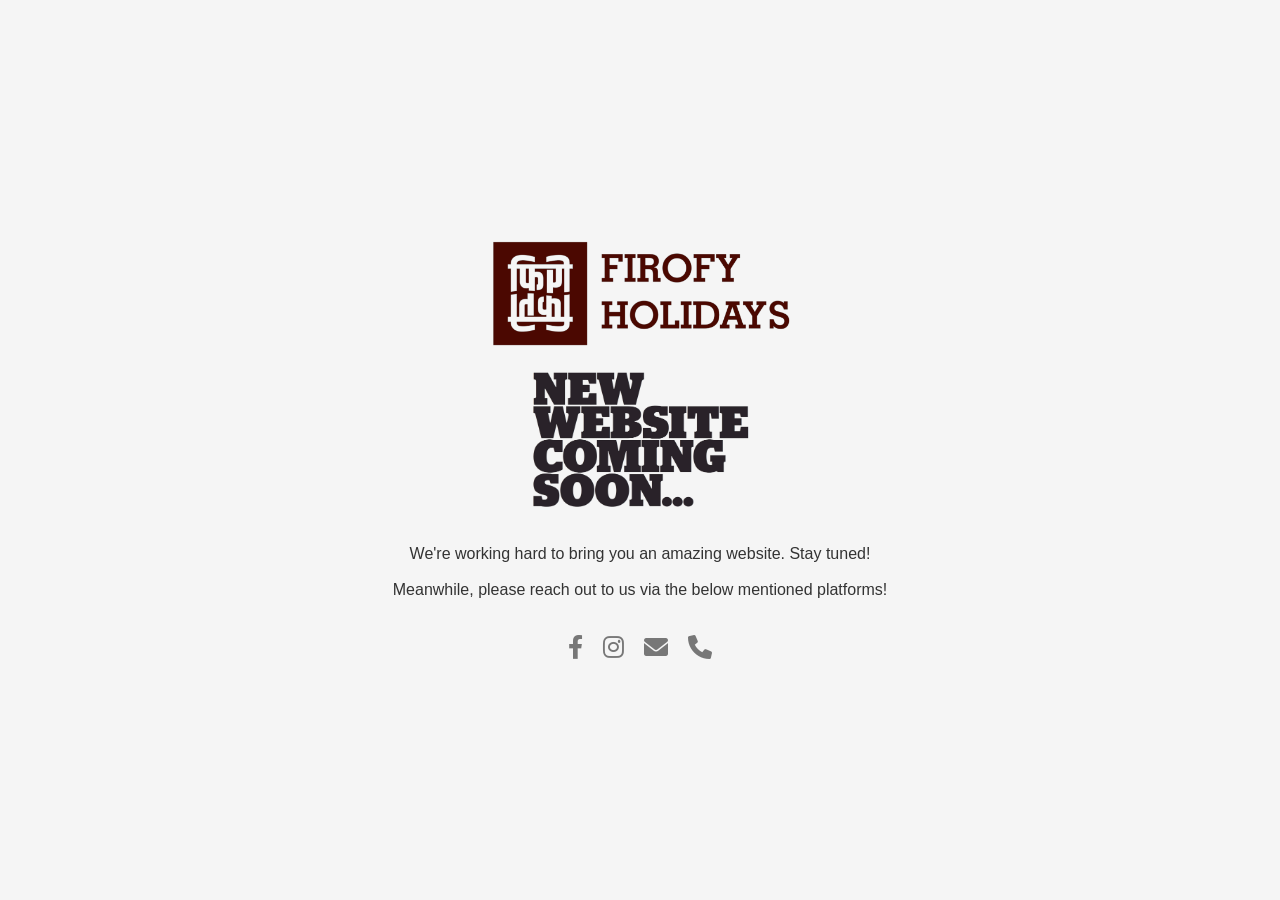
<file: index.html>
<!DOCTYPE html>
<html lang="en">
<head>
    <meta charset="UTF-8">
    <meta name="viewport" content="width=device-width, initial-scale=1.0">
    <link rel="stylesheet" href="https://cdnjs.cloudflare.com/ajax/libs/font-awesome/6.0.0-beta3/css/all.min.css">
    <link rel="stylesheet" href="style/style.css">
    <title>Firofy - Coming Soon</title>
</head>
<body>
    <div class="container">
        <div class="logo">
            <img src="images/logo.png" alt="Firofy Logo">
        </div>
        
        <img src="images/coming_soon_image.png" alt="Coming Soon" 
        class="coming-soon-image">
        
        
        <p>We're working hard to bring you an amazing website. Stay tuned!
            <br>
            <br>
            Meanwhile, please reach out to us via the below mentioned platforms!
        </p>
        <div class="social-icons">
            <a href="https://www.facebook.com/firofyholidays?mibextid=b06tZ0" class="icon"><i class="fab fa-facebook-f"></i></a>
            <a href="https://instagram.com/firofyholidays?utm_source=qr&igshid=MzNlNGNkZWQ4Mg%3D%3D" class="icon"><i class="fab fa-instagram"></i></a>
            <a href="mailto:chaitrali@firofyholidays.in" class="icon"><i class="fas fa-envelope"></i></a>
            <a href="tel:9699985501" class="icon"><i class="fas fa-phone"></i></a>
            <!-- Add more social media icons as needed -->
        </div>
    </div>
    
</body>
</html>
</file>
<file: style/style.css>
body {
    margin: 0;
    padding: 0;
    font-family: Arial, sans-serif;
    background-color: #f5f5f5; /* Off-white background color */
    color: #333333; /* Dark text color */
    display: flex;
    justify-content: center;
    align-items: center;
    height: 100vh;
}

.container {
    text-align: center;
    background-color: transparent; /* Removed background color */
    padding: 40px; /* Increased padding */
    display: flex;
    flex-direction: column;
    align-items: center;
}

.logo img {
    max-width: 300px; /* Significantly larger logo size */
    margin-bottom: 20px; /* Add bottom margin */
}

h1 {
    font-size: 28px;
    margin-bottom: 10px;
}

.bold-text {
    font-weight: bold; /* Added font weight */
    font-size: 18px; /* Increased font size */
    margin-bottom: 10px; /* Decreased gap after paragraph */
}

.contact-text {
    font-size: 14px;
    margin-bottom: 30px; /* Increased gap after contact text */
}

.coming-soon-image {
    max-width: 35%;
    display: block;
    margin-bottom: 20px; /* Add bottom margin */
}

.social-icons {
    display: flex;
    justify-content: center;
    align-items: center;
    margin-top: 20px; /* Add top margin for social icons */
}

.icon {
    margin: 0 10px;
    transition: color 0.3s; /* Add transition for color change */
}

.icon i {
    font-size: 24px;
    color: #777777; /* Slightly darker shade of off-white */
    transition: color 0.3s; /* Add transition for color change */
}

.icon:hover i {
    color: #1e1e1e; /* Dark background color when hovered */
}
</file>
